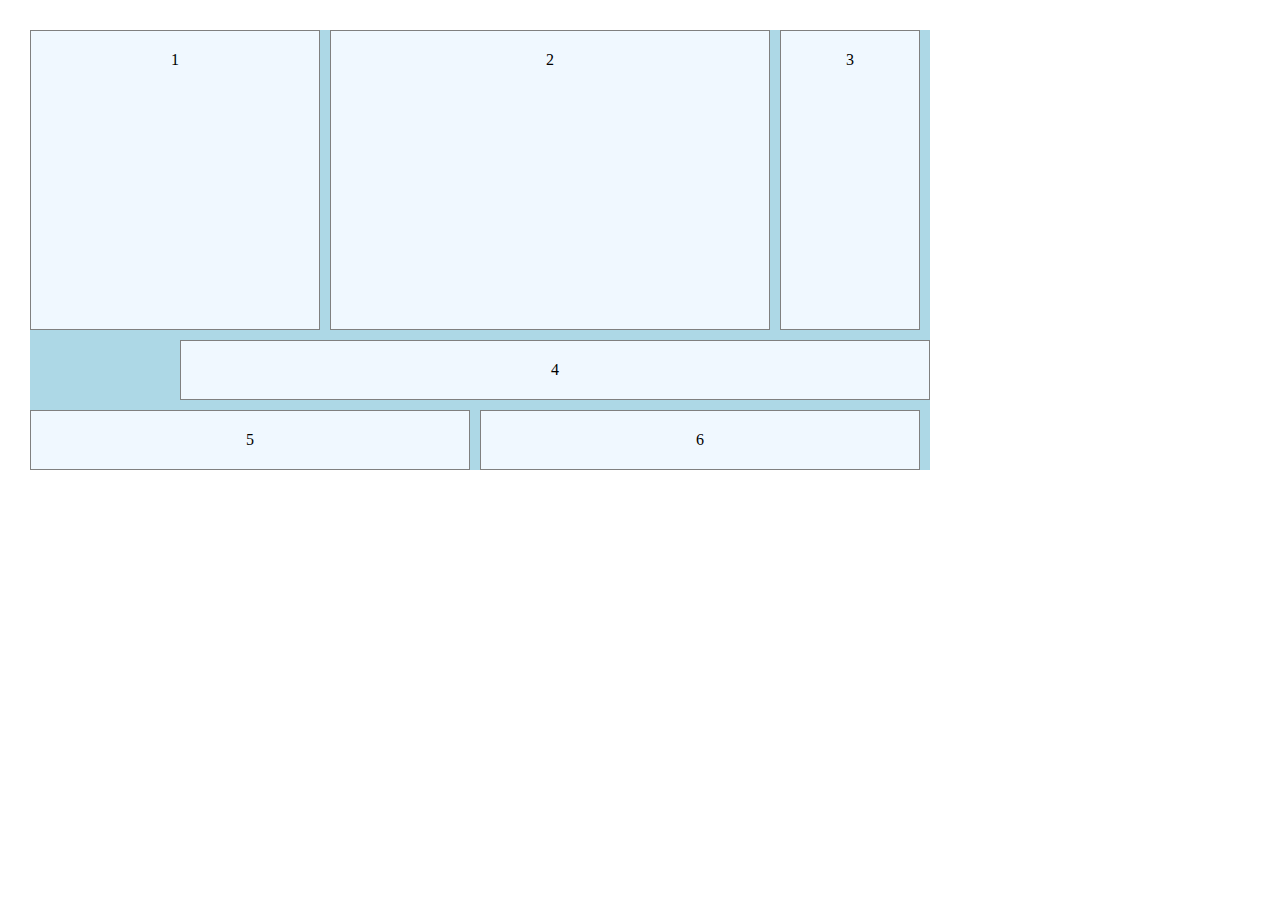
<file: index.html>
<!DOCTYPE html>
<html lang="en">
<head>
    <meta charset="UTF-8">
    <meta name="viewport" content="width=device-width, initial-scale=1.0">
    <title>Queenie</title>
    <style>
        body{
            margin:30px;
        }
        .grid-container{
            max-width: 900px;
            background-color:lightblue;
            display: grid;
            grid-template-columns:repeat(6, 1fr);
            margin:0, auto;
            gap:10px;
            grid-template-rows: 300px;
        
        }
        .grid-container div{
            border:1px  solid gray;
            padding:20px;
            text-align: center;
            background-color: aliceblue;
        }
        .grid-container > div:nth-child(1) {
            grid-column: 1 / span 2;
        }
        .grid-container > div:nth-child(2) {
            grid-column: span 3;
        }
        .grid-container > div:nth-child(3) {
            grid-column: span 1;
        }
        .grid-container > div:nth-child(4) {
            grid-column: 2/ span 6;
        }
        .grid-container > div:nth-child(5) {
            grid-column: span 3;
        }
        .grid-container > div:nth-child(6) {
            grid-column: span 3;
        }



    

    </style>
</head>
<body>
    <div class="grid-container">
        <div>1</div>
        <div>2</div>
        <div>3</div>
        <div>4</div>
        <div>5</div>
        <div>6</div>
    </div>


    
</body>
</html>
</file>
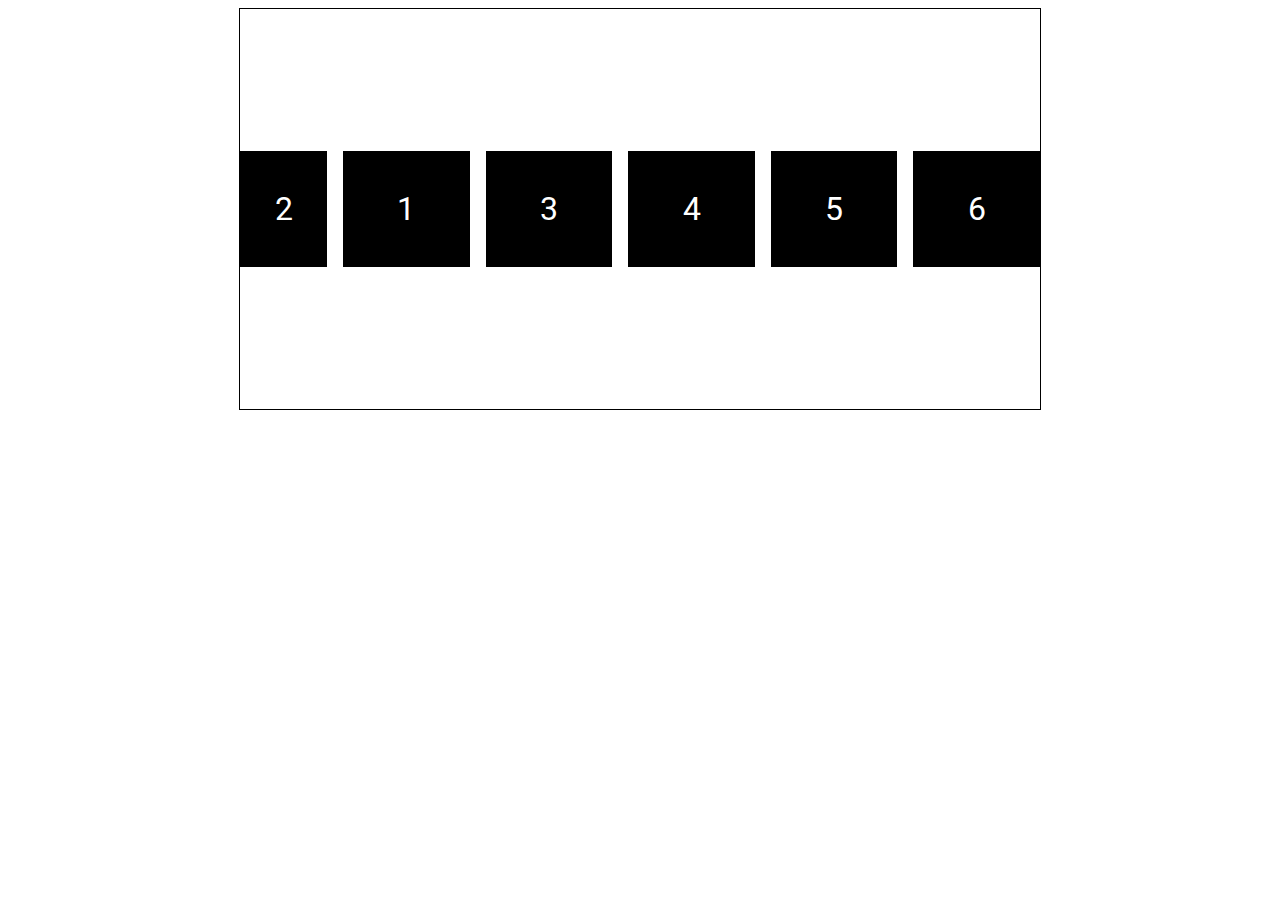
<file: freecode-exercise/flexbox.html>
<!DOCTYPE html>
<html lang="en">
<head>
    <meta charset="UTF-8">
    <meta name="viewport" content="width=device-width, initial-scale=1.0">
    <title>Flexbox</title>
    <link rel="stylesheet" href="flexbox.css">
    <link rel="preconnect" href="https://fonts.googleapis.com">
<link rel="preconnect" href="https://fonts.gstatic.com" crossorigin>
<link href="https://fonts.googleapis.com/css2?family=Roboto:wght@300;400;500&display=swap" rel="stylesheet">
</head>
<body>
    <div class="container">
        <div class="box">1</div>
        <div class="box">2</div>
        <div class="box">3</div>
        <div class="box">4</div>
        <div class="box">5</div>
        <div class="box">6</div> 
        
    </div>
    
</body>
</html>
</file>
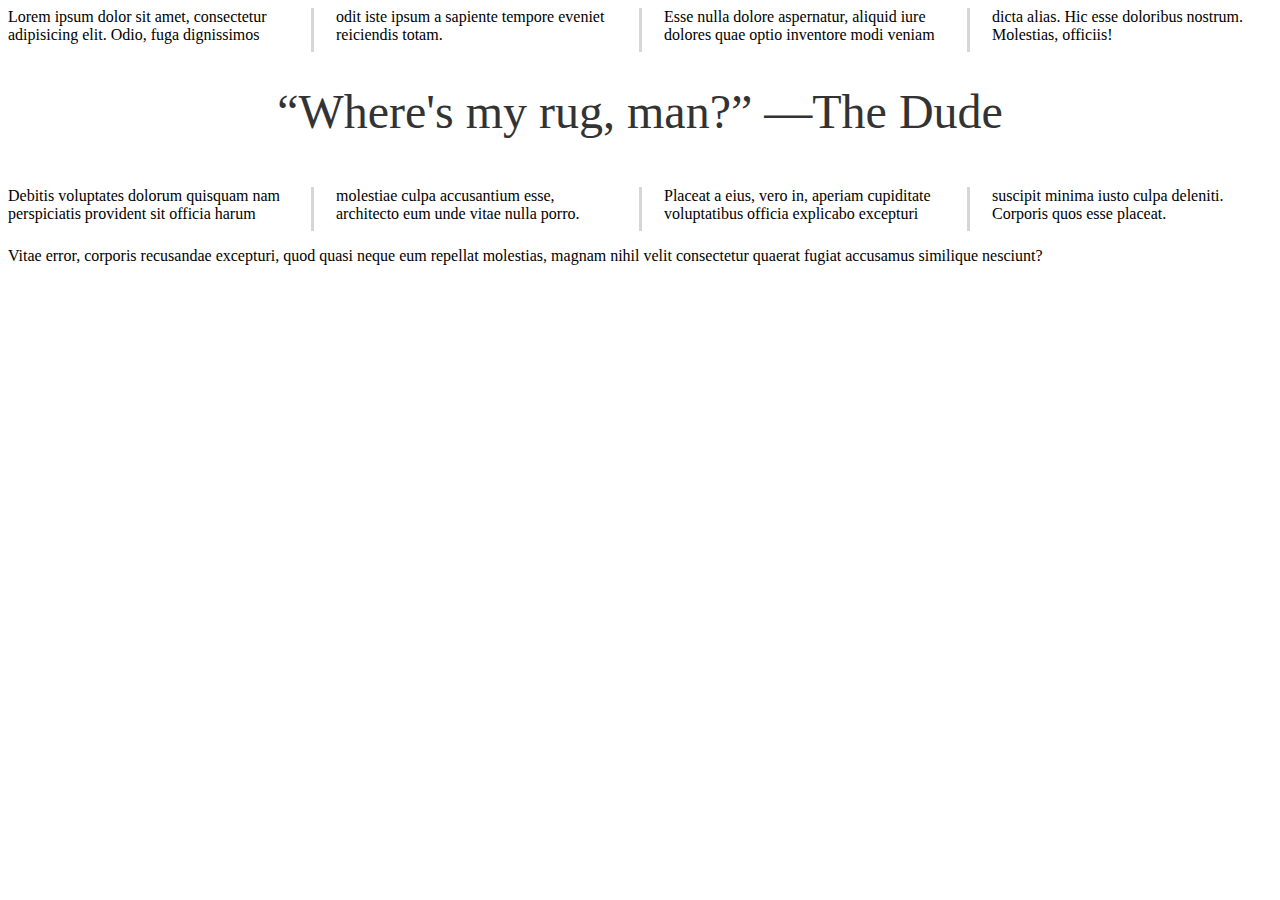
<file: freecode-exercise/freecode.html>
<!DOCTYPE html>
<html lang="en">
<head>
    <meta charset="UTF-8">
    <meta name="viewport" content="width=device-width, initial-scale=1.0">
    <title>Document</title>
    <link rel="stylesheet" href="freecode.css">

</head>
<body>
    <section class="columns">
   <p>Lorem ipsum dolor sit amet, consectetur adipisicing elit. Odio, fuga dignissimos odit iste ipsum a sapiente tempore eveniet reiciendis totam.</p>
   <p>Esse nulla dolore aspernatur, aliquid iure dolores quae optio inventore modi veniam dicta alias. Hic esse doloribus nostrum. Molestias, officiis!</p>
   <!-- <h2>Next Topic</h2> -->
   <p class="quote">&#8220;Where's my rug, man?&#8221; <span class="nowrap">  &#8212;The Dude</span> </p>
   <p>Debitis voluptates dolorum quisquam nam perspiciatis provident sit officia harum molestiae culpa accusantium esse, architecto eum unde vitae nulla porro.</p>
   <p>Placeat a eius, vero in, aperiam cupiditate voluptatibus officia explicabo excepturi suscipit minima iusto culpa deleniti. Corporis quos esse placeat.</p>
</section>
   <p>Vitae error, corporis recusandae excepturi, quod quasi neque eum repellat molestias, magnam nihil velit consectetur quaerat fugiat accusamus similique nesciunt?</p>

</body>
</html>
</file>
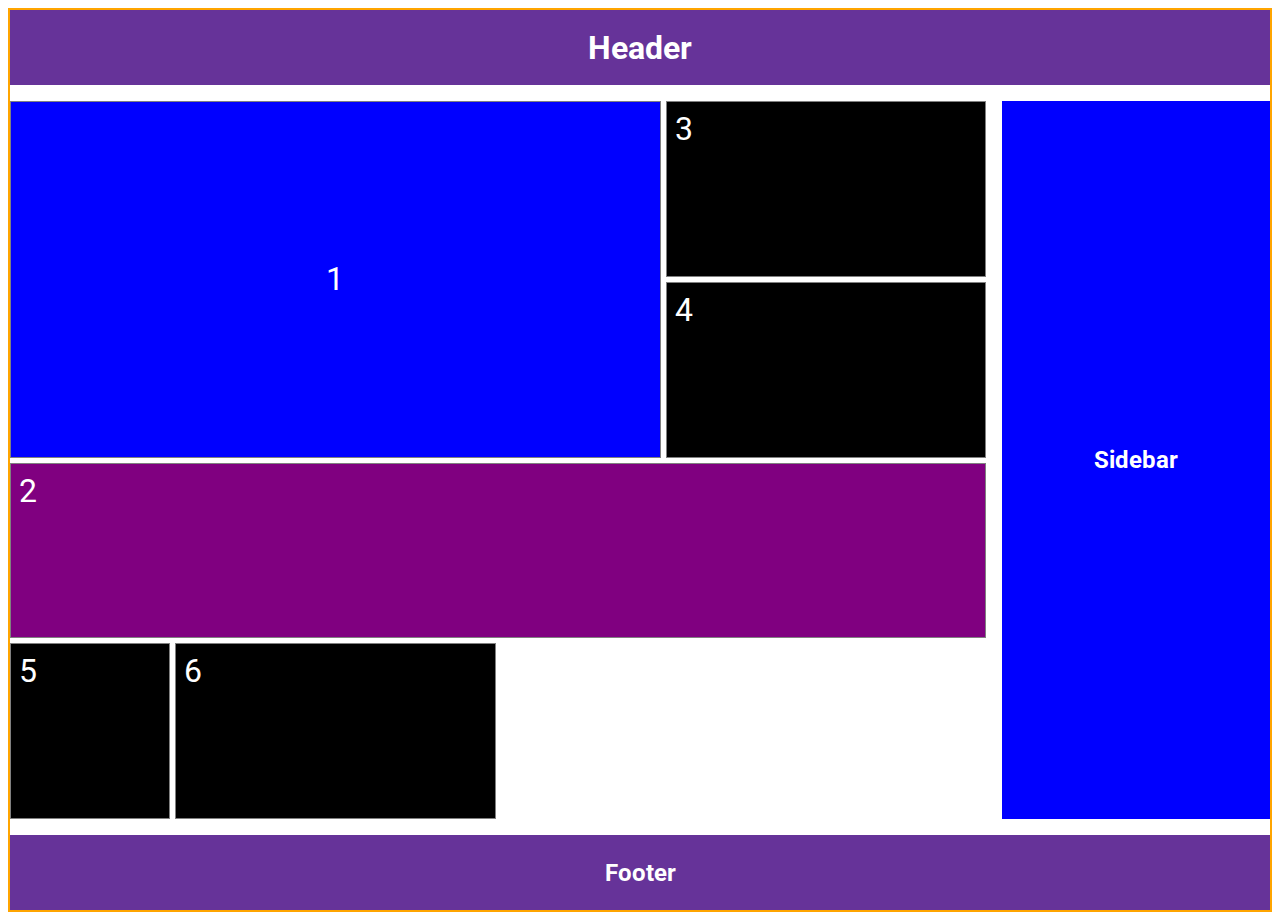
<file: freecode-exercise/grid.html>
<!DOCTYPE html>
<html lang="en">
<head>
    <meta charset="UTF-8">
    <meta name="viewport" content="width=device-width, initial-scale=1.0">
    <link rel="stylesheet" href="grid.css">
    <link rel="preconnect" href="https://fonts.googleapis.com">
    <link rel="preconnect" href="https://fonts.gstatic.com" crossorigin>
    <link href="https://fonts.googleapis.com/css2?family=Roboto:wght@300;400;500&display=swap" rel="stylesheet">
    <title>Grid</title>
</head>
<body>
    <header class="header el"> <h1>Header</h1></header>
    <main class="container">
        <div class="box">1</div>
        <div class="box">2</div>
        <div class="box">3</div>
        <div class="box">4</div>
        <div class="box">5</div>
        <div class="box">6</div> 
        
    </main>
    <aside class="sidebar el"><h2>Sidebar</h2></aside>
    <aside class="footer el"><h2>Footer</h2></aside>

</body>
</html>
</file>
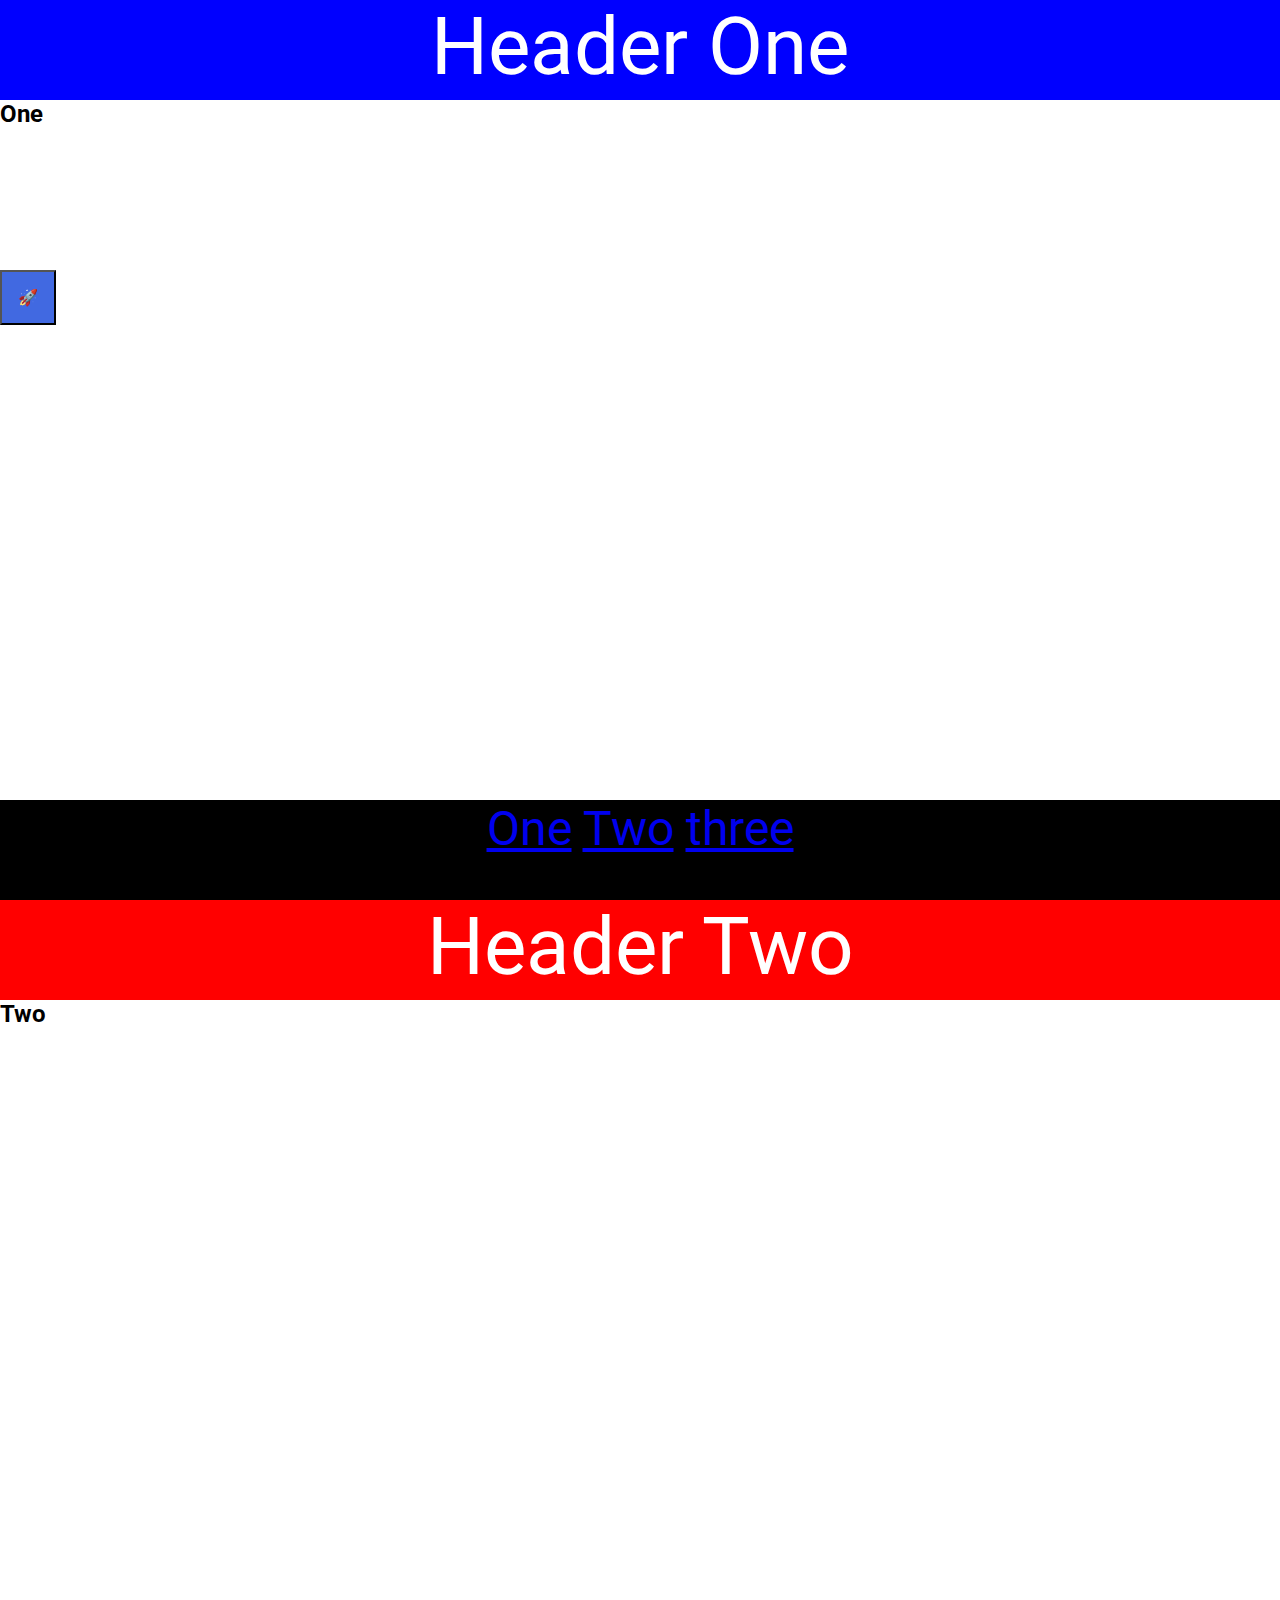
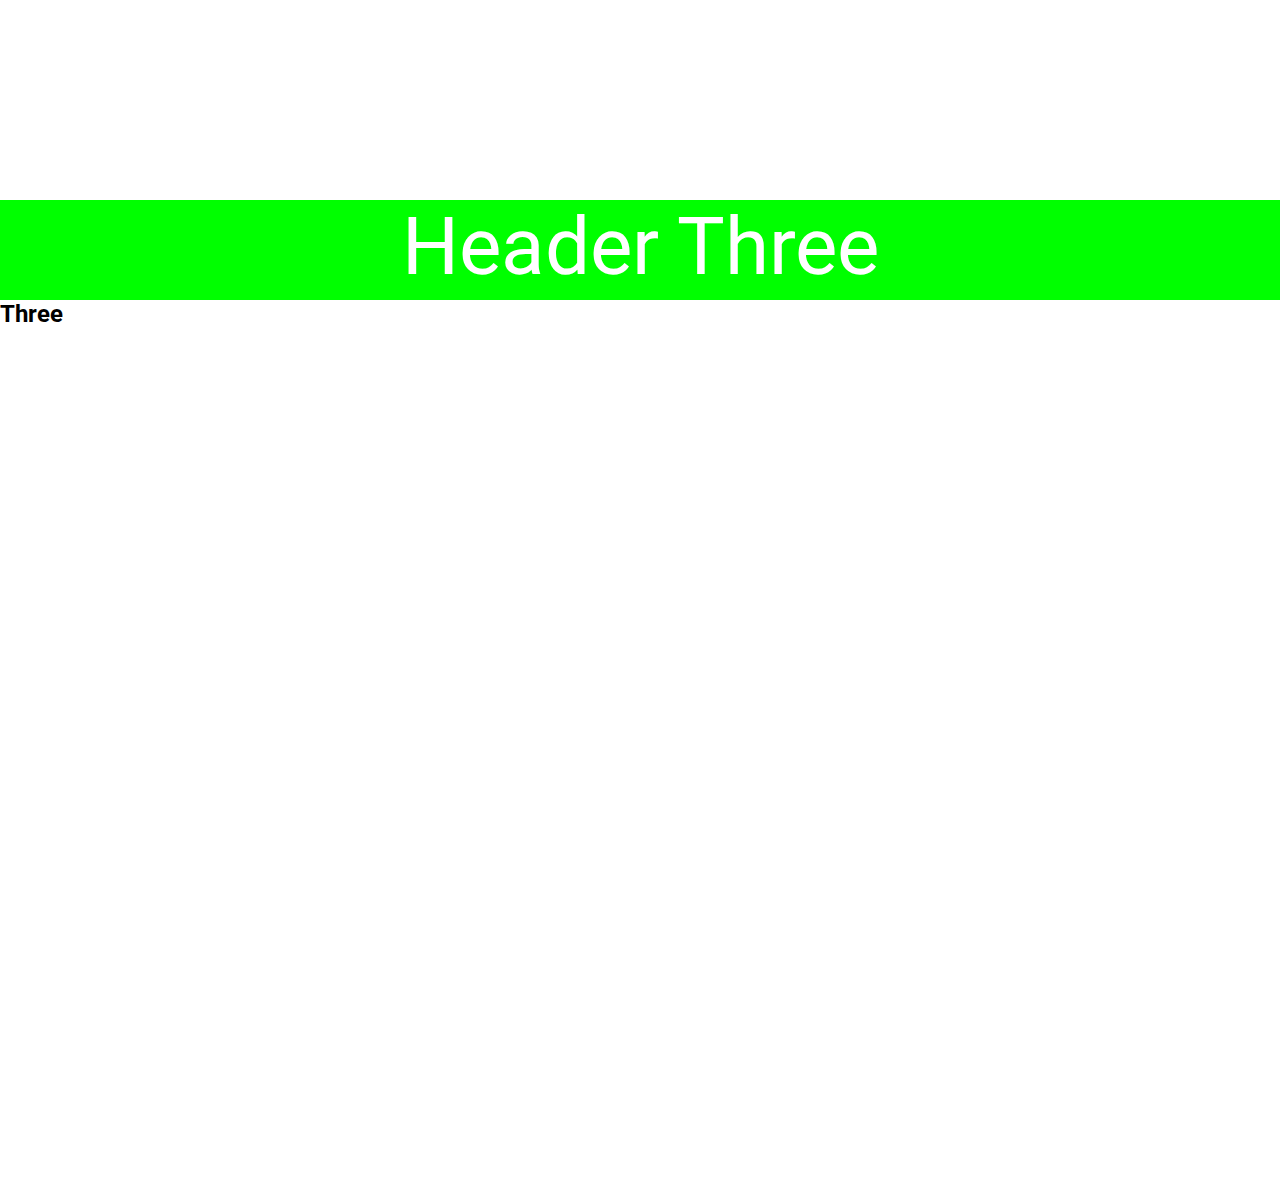
<file: freecode-exercise/position.html>
<!DOCTYPE html>
<html lang="en">
<head>
    <meta charset="UTF-8">
    <meta name="viewport" content="width=device-width, initial-scale=1.0">
    <link rel="stylesheet" href="position.css">
    <link rel="preconnect" href="https://fonts.googleapis.com">
<link rel="preconnect" href="https://fonts.gstatic.com" crossorigin>
<link href="https://fonts.googleapis.com/css2?family=Roboto:wght@300;400;500&display=swap" rel="stylesheet">
    <title>Position</title>
</head>
<body>
    <!-- <div class="outer-container">
        <div class="inner-container">
            <div class="box absolute">
                <p>Absolute</p>
            </div>
            <div class="box relative">
                <p>Relative</p>
            </div>
            <div class="box fixed">
                <p>Fixed</p>
            </div>
            <div class="box sticky">
                <p>Sticky</p>
            </div>
        </div>
    </div> -->

<button class="social"> &#128640;</button>
<section id="one">
    <header class="blue">Header One</header>
    <h2>One</h2>
</section>
    <section id="two">
    <header class="red">Header Two</header>
    <h2>Two</h2>
</section>
<section id="three">
    <header class="green">Header Three</header>
    <h2>Three</h2>
</section>
<footer>
    <a href="#one">One</a>
    <a href="#two">Two</a>
    <a href="#three">three</a>
</footer>
</body>
</html>
</file>
<file: freecode-exercise/flexbox.css>
*{
    /* margin:0;
    padding:0;
    box-sizing: border-box; */
}
body{
    /* min-height: 100vh;
    padding:20px; */
    font-family: 'Roboto', sans-serif;
}
.container{
    max-width: 800px;
    min-height: 400px;
    margin-inline: auto;
    border:1px solid #000;
    display:flex;
    justify-content: space-evenly;
    gap:1rem;
    align-items: center;
    flex-direction: row;
    /* flex-wrap:row wrap; */
    flex-flow: row nowrap;
    align-content: space-evenly;
}
.box{
    background:#000;
    /* min-width: 100px; */
    min-height: 100px;
    color:#ffff;
    font-size: 2rem;
    padding:0.5rem;
    display:flex;
    justify-content: center;
    align-items: center;
    flex: 1 1 150px;
    /* flex-basis: 100px;
    flex-grow: 1; */
    /* flex-shrink: 1;
    flex-basis:250px; */
    
}
.box:nth-child(2){
    flex: 2 2 150px;
    /* order: 4; */
    order: -1;
}
</file>
<file: freecode-exercise/freecode.css>
.columns{
   /* column-count: 4;
   column-width: 250px; */
   columns: 4 250px;
   column-rule: 3px solid #3333;
   column-gap: 3rem;
}
.columns p{
    margin-top:0;
}
.columns h2{
    margin-top:0;
    background-color: #333;
    color:#fff;
    padding:1rem;
    break-inside: avoid;

}
.columns .quote{
    font-size: 3rem;
    text-align:center;
    color:#333;
    column-span: all;
    margin-top: 2rem;
    
}
.nowrap{
    white-space: nowrap;
}
</file>
<file: freecode-exercise/grid.css>
*{
    /* margin:0;
    padding:0;
    box-sizing: border-box; */

}
body{
    font-family: 'Roboto', sans-serif;
     border:2px solid orange;
    min-height: 100vh;;

    display:grid;
    grid-template-columns: repeat(9, 1fr);
    grid-template-rows: 75px auto 75px;
    grid-template-areas:
    "hd hd hd hd hd hd hd hd hd"
    "mn mn mn mn mn mn mn sb sb"
    "ft ft ft ft ft ft ft ft ft";
    gap:1rem;
}
.el{
    background-color: rebeccapurple;
    color:#fff;
    display:grid;
    place-content: center;

}
.header{
    grid-area:hd;

}
.sidebar{
    grid-area:sb;
    background-color:#00f;
}
.footer{
    grid-area:ft;
}
.box{
    background-color: #000;
    color:#fff;
    font-size: 2rem;
    padding:0.5rem;
    border:1px solid gray;
    
}
.container{
    min-height:400px;
    display: grid;
    grid-template-columns:repeat(2, 1fr 2fr);
    grid-auto-rows:minmax(150px,auto);
    gap:5px;
    grid-area:mn;
    
}
.box:first-child{
    background-color: #00f;
    grid-column: 1 / 4;
    grid-row:1 / 3;
    display:grid;
    place-content: center;
    /* align-content:center;
    justify-content: center; */

}
.box:nth-child(2){
    background-color: purple;
    grid-column:1/5;
    grid-row:3/4;

}
</file>
<file: freecode-exercise/position.css>
*{
    margin:0;
    padding:0;
    box-sizing: border-box;
    font-family: 'Roboto', sans-serif;

}
body{
    min-height: 200vh;
}
.outer-container{
    width:75vw;
    height:85vh;
    border:3px dashed #333;
    margin:40px auto;
    position:relative;
    
}
.inner-container{
    width:40vw;
    height: 50vh;
    border:2px solid #00f;
    margin:200px auto;
    

    
}
.box{
    width:150px;
    height:150px;
    border:2px solid aqua;
    padding:1rem;
    color:#fff;
}

.absolute{
    background-color: #00f;
    position:absolute;
    top:0px;
    left:0px;
    z-index: 1;
    
}
.relative{
    background-color: red;
    position:relative;
    top:300px;
    left:100px;
}
.fixed{
    background-color: green;
    position:fixed;
    top:100px;
    
}
.sticky{
    background-color: #000;;
    position:sticky;
    top:0;
    
}
/* Remember, how to make things disappear */


/* //////////////////////////////////////////// */
html{
    scroll-behavior: smooth;
}
section{
    height:100vh;
}
.blue{ background-color: #00f;}
.red{ background-color: #f00;}
.green{ background-color: #0f0;}

header,
footer{
    color:#fff;
    text-align: center;
    height:100px;
   
}
header{
    position: sticky;
    top:0;
    font-size: 5rem;;
}
footer{
    background-color:#000;
    position: sticky;
    bottom:0;
    font-size: 3rem;
}
a:visited{
    color: #fff;
}
.social{
    background-color: royalblue;
    color:#fff;
    font-size: inherit;
    padding:1rem;
    position: fixed;
    top:30%;
    left:0;
    z-index: 1;;
}
</file>
